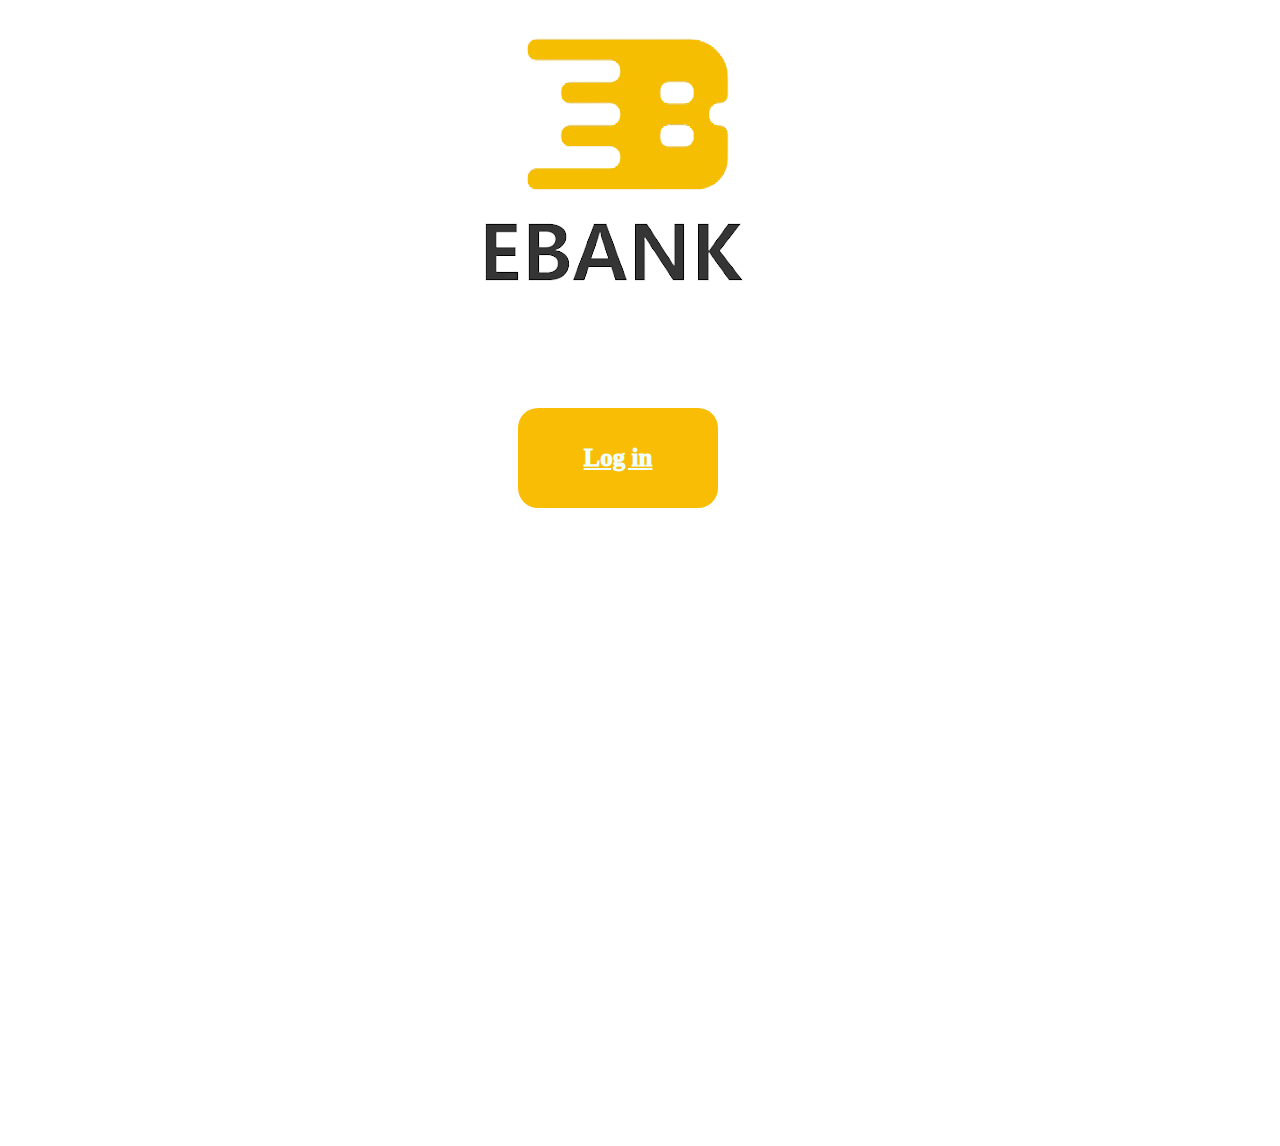
<file: index.html>
<!DOCTYPE html>
<meta charset="utf-8">
<meta name="viewport" content="width=device-width">
<head>
<link rel="stylesheet" href="styles2.css">
</head>
<body>
<div class="container">
    <div class="logo"><img src="logo.png"></div>
    <div class="login"><a href="forum.html" style="color:azure">Log in</div> 
</div>
</body>
</file>
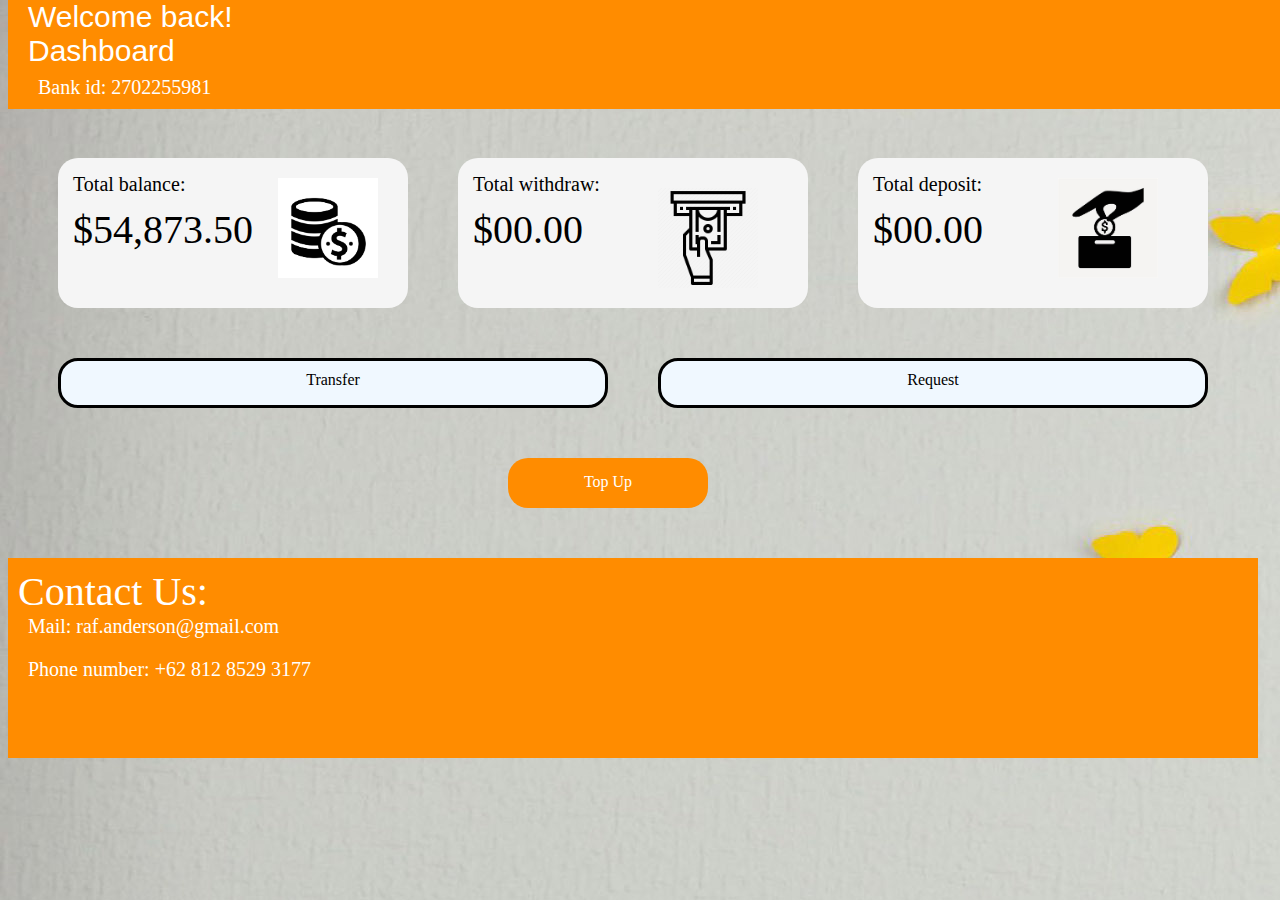
<file: forum.html>
<!DOCTYPE html>
<meta charset="utf-8">
<meta name="viewport" content="width=device-width initial-scale=1">
<head>
<link rel="stylesheet" href="style.css">
</head>
<body>
<div class="container">
    <div class="headers">
        <div class="header">Welcome back!</div>
        <div class="dashboard">Dashboard</div>
        <div class="bankid">Bank id: 2702255981</div>
    </div>
    <div class="balance">
        <div class="up">Total balance:</div>
        <div class="num">$54,873.50</div>
    </div>
    <div class="img"><img src="coin.jpg"  class="coin"width="100"></div>
    <div class="box2">
        <div class="draw1">Total withdraw:</div>
        <div class="draw2">$00.00</div>
    </div>
    <div class="img"><img src="withdraw.png"  class="withdraw"width="100"></div>
    <div class="box3">
        <div class="draw1">Total deposit:</div>
        <div class="draw2">$00.00</div>
    </div>
    <div class="img"><img src="OIP.jpg"  class="depo"width="100"></div>
    <div class="transfer" onclick="location.href='topup.html'">Transfer</div>
    <div class="request">Request</div>
    <div class="topupp">Top Up</div>
    <div class="contactus">
        <div class="head">Contact Us:</div>
        <div class="mail">Mail: raf.anderson@gmail.com</div>
        <div class="phonenumber">Phone number: +62 812 8529 3177</div>
    </div>
</div>
</body>
</file>
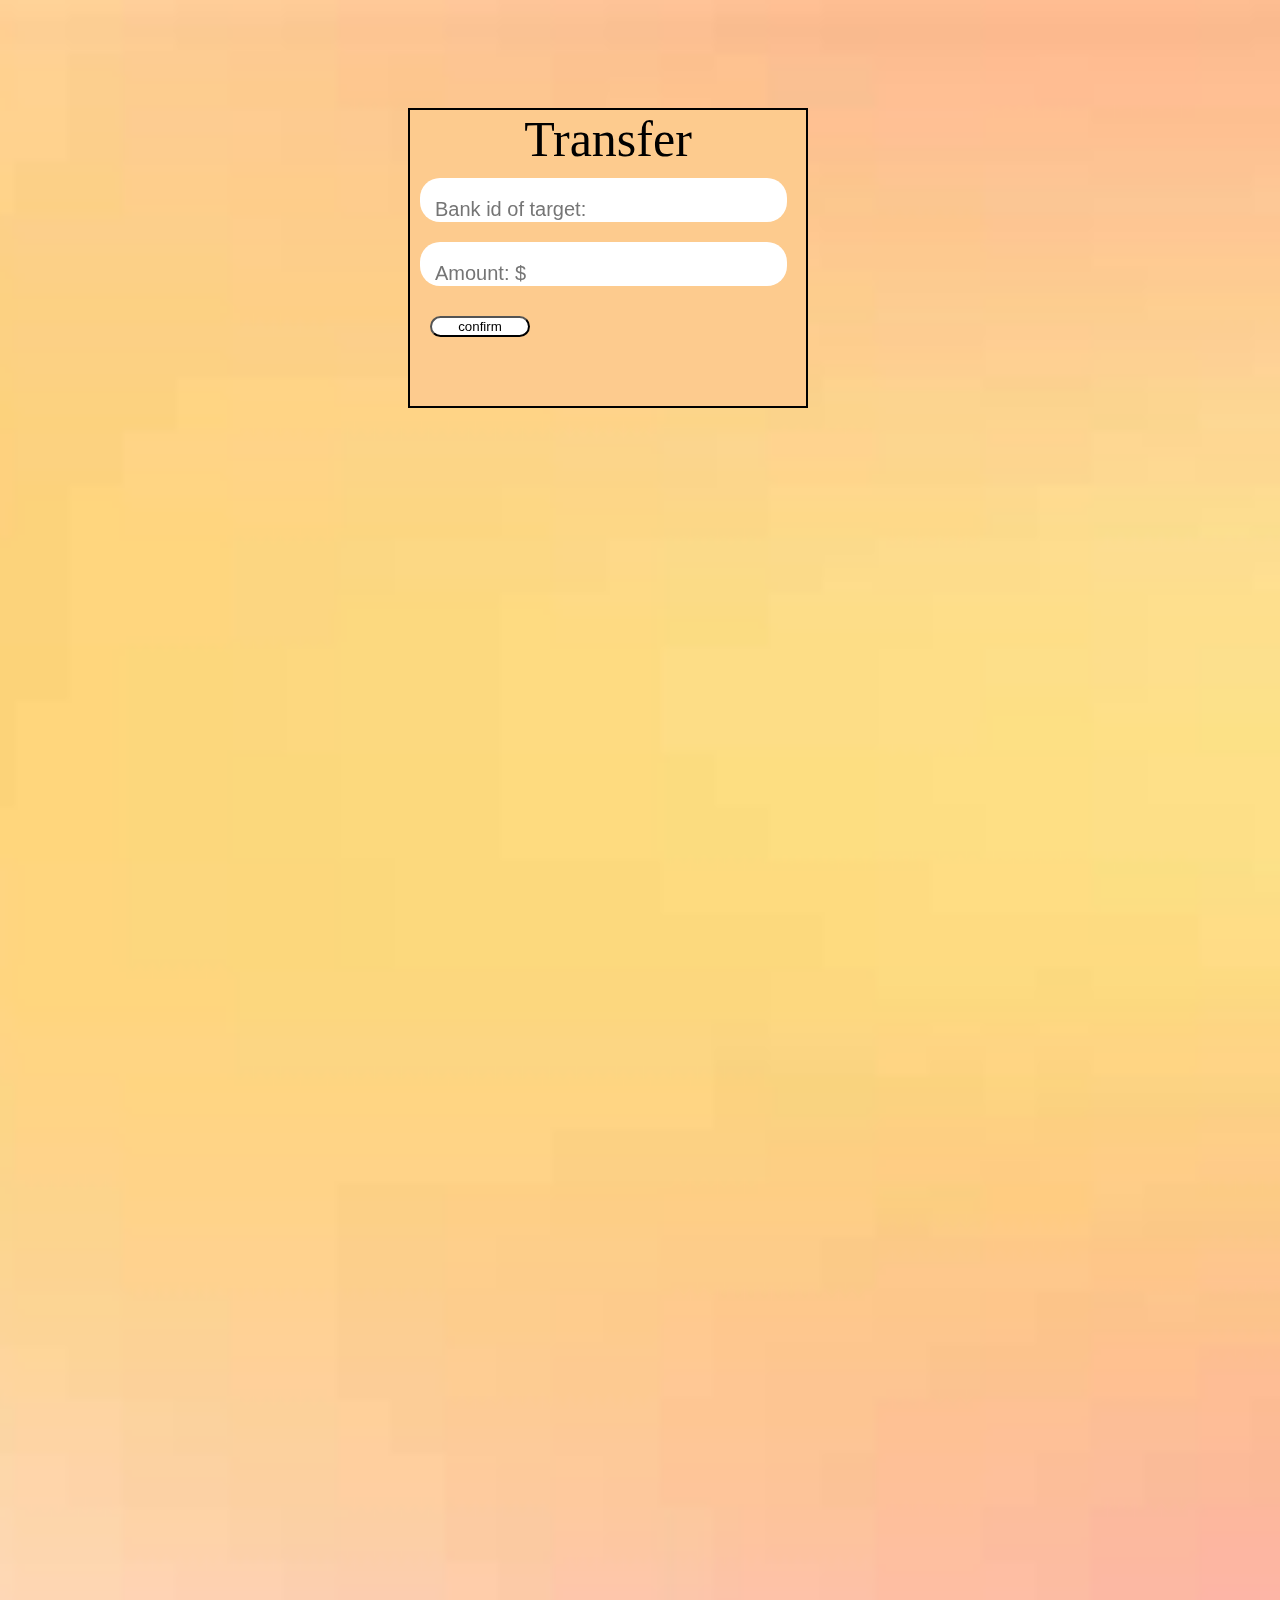
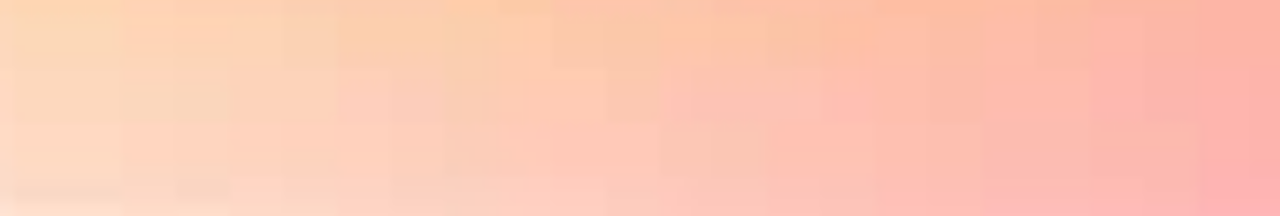
<file: topup.html>
<!DOCTYPE html>
<meta charset="utf-8">
<meta name="viewport" content="width=device-width initial-scale=1">
<head>
<link rel="stylesheet" href="topup.css">
</head>
<body>
<form action="forum.html">
<div class="container">
    <div class="box">
        <div class="topup">Transfer</div>
        <div class="bankidinput"><input type="text" class="input" placeholder="Bank id of target:" width:80px; required></div>
        <div class="amountinput"><input type="text" class="amount" placeholder="Amount: $" width:80px; required></div>
        <div class="submit"><input type="submit"value="confirm" class="confirm"></div>
    </div>
</div>
</form>
</body>
</body>
</file>
<file: styles2.css>
@media only screen and  (max-width:640px){
.container{
    display:grid;
    grid-template-columns: 80px 100px 100px 50px 80px 80px 100px 100px 100px 100px 100px 100px 100px 100px 100px;
    grid-template-rows: 100px 100px 200px 100px 10px 10px 10px 100px 100px 100px 100px 100px 100px;
}

img{
    margin-left:100px;
    margin-top: 100px;
    width:300px;
    height:auto;
}
.login{
    grid-column-start: 3;
    grid-column-end: 5;
    grid-row-start: 4;
    grid-row-end: 5;
    color:white;
    padding-top: 25%;
    font-weight: 1000;
    font-size: 25px;
    text-align: center;
    text-decoration-color: white;
    background-color: rgb(250, 189, 6);
    border-radius: 20px;
}
}
@media only screen and  (min-width:641px){
.container{
    display:grid;
    grid-template-columns: 100px 100px 100px 50px 80px 80px 100px 100px 100px 100px 100px 100px 100px 100px 100px;
    grid-template-rows: 100px 100px 200px 100px 10px 10px 10px 100px 100px 100px 100px 100px 100px;
}    
.logo{
    grid-column-start: 3;
}
.login{
    grid-column-start: 5;
    grid-column-end: 7;
    grid-row-start: 4;
    grid-row-end: 5;
    padding-top: 36px;
    color:white;
    font-weight: 1000;
    font-size: 25px;
    text-align: center;
    text-decoration-color: white;
    background-color: rgb(250, 189, 6);
    border-radius: 20px;
}
}        
@media only screen and  (min-width:1000px){
.container{
    display:grid;
    grid-template-columns: 100px 100px 100px 50px 80px 80px 100px 100px 100px 100px 100px 100px 100px 100px 100px;
    grid-template-rows: 100px 100px 200px 100px 10px 10px 10px 100px 100px 100px 100px 100px 100px;
}

.logo{
    grid-column-start: 5;
}
.login{
    grid-column-start: 7;
    grid-column-end: 9;
    grid-row-start: 4;
    grid-row-end: 5;
    padding-top: 36px;
    color:white;
    font-weight: 1000;
    font-size: 25px;
    text-align: center;
    text-decoration-color: white;
    background-color: rgb(250, 189, 6);
    border-radius: 20px;
}
}
</file>
<file: style.css>
@media only screen and (max-width:640px){
.container{
    display:grid;
    grid-template-columns: 50px 50px 50px 50px 50px 50px 50px 50px 50px 50px 50px 50px 50px ;
    grid-template-rows: 50px 25px 25px 40px 30px 50px 30px 50px 50px 50px 10px 50px 50px 50px 50px 50px 50px 50px 50px 50px 50px 50px 50px 50px 50px 50px 50px 50px ;
}
body{
    background-image:url("R.jpg");
}
.dashboard{
    grid-row-start: 1;
    grid-column-start: 2;   
    grid-column-end: 7;
    font-size:30px;
    font-family:Arial, Helvetica, sans-serif;
    padding-left: 20px;
}
.coin{
    margin-left:270px;
    margin-top:130px;
    grid-row-start: 8;
    background-color: none;
}
.withdraw{
    margin-top:360px;
    grid-column-start: 1;
    background-color: none;    
    margin-left:250px;
}
.header{
    grid-row-start: 2;
    grid-column-start: 2;
    grid-column-end: 7;
    font-size:30px;
    font-family:Arial, Helvetica, sans-serif;
    padding-left: 20px;
}
.headers{
    grid-column-start: 1;
    grid-column-end: 20;
    width:100%;
    padding-bottom: 10px;
    top:0;
    position:fixed;
    background-color: darkorange;
    color:white;
}
.bankid{
    grid-row-start: 1;
    grid-column-start: 6;
    grid-column-end: 13;
    padding-left: 20px;
    margin-left:10px;
    margin-top: 4px;
    font-size:20px;
}
.balance{
    margin-top: 10px;
    border-radius:20px;
    border:none;
    padding:10px;
    background-color: whitesmoke;
    grid-row-start: 4;
    grid-row-end: 8;
    grid-column-start: 2;
    grid-column-end: 10;
}
.box2{
    margin-top: 10px;
    border-radius:20px;
    border:none;
    padding:10px;
    background-color: whitesmoke;
    grid-row-start: 9;
    grid-row-end: 13;
    grid-column-start: 2;
    grid-column-end: 10;
}
.depo{
    margin-top:530px; 
    margin-left:130px;
}   
.box3{
    margin-top: 10px;
    border-radius:20px;
    border:none;
    padding:10px;
    background-color: whitesmoke;
    grid-row-start: 14;
    grid-row-end: 18;
    grid-column-start: 2;
    grid-column-end: 10; 
}
.draw1{
    color:black;
    padding:5px;
    font-size:20px;   
}
.draw2{
    color:black;
    padding:5px;
    font-size:40px;
}
.up{
    color:black;
    padding:5px;
    font-size:20px;         
}
.num{
    color:black;
    padding:5px;
    font-size:40px;
}
.topup{
    grid-row-start: 6;
    grid-row-end: 6;
    grid-column-start: 21;
    grid-column-end: 23;
    color:white;
    font-size: 20px;
}
.transfer{
    border-radius:20px;
    border:3px solid black;
    background-color: aliceblue;
    border-color: solid black ;
    grid-row-start:19;
    grid-row-end: 19;
    grid-column-start: 2;
    grid-column-end: 10;
    text-align: center;
}
.transfer:hover{
    transform: translatey(10px)
}
.request{
    border-radius:20px;
    border:3px solid black;
    padding:10px;
    background-color: aliceblue;
    border-color: solid black ;
    grid-row-start: 21;
    grid-row-end: 21;
    grid-column-start: 2;
    grid-column-end: 10;
    text-align: center;
}
.request:hover{
    transform: translatey(10px)
}
.topupp{
    color:white;
    grid-row-start: 24;
    grid-column-start:4;
    grid-column-end: 7 ;
    border-radius:20px;
    text-align:center;
    padding-top:15px;
    background-color: darkorange;
}
.contactus{
    grid-row-start: 26;
    grid-row-end: 31;
    grid-column-start: 1;
    grid-column-end: 26;
    color:white;
    padding-left:10px;
    padding-top:10px;
    background-color: darkorange;
}
.head{
    font-size:40px;
}
.mail{
    grid-row-start: 15;
    grid-row-end: 15;
    padding-bottom: 20px;
    grid-column-start: 1;
    margin-left:10px;
    grid-column-end: 26;
    color:white;   
    font-size: 20px;
}
.phonenumber{
    grid-row-start: 15;
    grid-row-end: 15;
    padding-bottom: 30px;
    grid-column-start: 1;
    margin-left:10px;
    grid-column-end: 26;
    color:white;   
    font-size: 20px;
}

}
@media only screen and (min-width:641px){
.container{
    display:grid;
    grid-template-columns: 50px 50px 50px 50px 50px 50px 50px 50px 50px 50px 50px 50px 50px ;
    grid-template-rows: 50px 25px 25px 40px 30px 50px 30px 50px 50px 50px 10px 50px 50px 50px 50px 50px 50px 50px 50px 50px 50px 50px 50px 50px 50px 50px 50px 50px 50px 50px;
}
body{
    background-image:url("R.jpg");
}
.dashboard{
    grid-row-start: 1;
    grid-column-start: 2;   
    grid-column-end: 7;
    font-size:30px;
    font-family:Arial, Helvetica, sans-serif;
    padding-left: 20px;
}
.coin{
    margin-left:450px;
    margin-top:130px;
    grid-row-start: 8;
    background-color: none;
}
.withdraw{
    margin-top:360px;
    grid-column-start: 1;
    background-color: none;    
    margin-left:400px;
}
.header{
    grid-row-start: 2;
    grid-column-start: 2;
    grid-column-end: 7;
    font-size:30px;
    font-family:Arial, Helvetica, sans-serif;
    padding-left: 20px;
}
.headers{
    grid-column-start: 1;
    grid-column-end: 20;
    width:100%;
    padding-bottom: 10px;
    top:0;
    position:fixed;
    background-color: darkorange;
    color:white;
}
.bankid{
    grid-row-start: 1;
    grid-column-start: 6;
    grid-column-end: 13;
    padding-left: 20px;
    margin-left:10px;
    margin-top: 4px;
    font-size:20px;
}
.balance{
    margin-top: 10px;
    border-radius:20px;
    border:none;
    padding:10px;
    background-color: whitesmoke;
    grid-row-start: 4;
    grid-row-end: 8;
    grid-column-start: 2;
    grid-column-end: 13;
}
.box2{
    margin-top: 10px;
    border-radius:20px;
    border:none;
    padding:10px;
    background-color: whitesmoke;
    grid-row-start: 9;
    grid-row-end: 13;
    grid-column-start: 2;
    grid-column-end: 13;
}
.depo{
    margin-top:530px; 
    margin-left:350px;
}   
.box3{
    margin-top: 10px;
    border-radius:20px;
    border:none;
    padding:10px;
    background-color: whitesmoke;
    grid-row-start: 14;
    grid-row-end: 18;
    grid-column-start: 2;
    grid-column-end: 13; 
}
.draw1{
    color:black;
    padding:5px;
    font-size:20px;   
}
.draw2{
    color:black;
    padding:5px;
    font-size:40px;
}
.up{
    color:black;
    padding:5px;
    font-size:20px;         
}
.num{
    color:black;
    padding:5px;
    font-size:40px;
}
.topup{
    grid-row-start: 6;
    grid-row-end: 6;
    grid-column-start: 21;
    grid-column-end: 23;
    color:white;
    font-size: 20px;
}
.transfer{
    border-radius:20px;
    border:3px solid black;
    background-color: aliceblue;
    border-color: solid black ;
    grid-row-start:19;
    grid-row-end: 19;
    grid-column-start: 2;
    grid-column-end: 13;
    text-align: center;
}
.transfer:hover{
    transform: translatey(10px)
}
.request{
    border-radius:20px;
    border:3px solid black;
    padding:10px;
    background-color: aliceblue;
    border-color: solid black ;
    grid-row-start: 21;
    grid-row-end: 21;
    grid-column-start: 2;
    grid-column-end: 13;
    text-align: center;
}
.request:hover{
    transform: translatey(10px)
}
.topupp{
    color:white;
    grid-row-start: 24;
    grid-column-start:6;
    grid-column-end: 9;
    border-radius:20px;
    text-align:center;
    padding-top:15px;
    background-color: darkorange;
}
.contactus{
    grid-row-start: 26;
    grid-row-end: 31;
    grid-column-start: 1;
    grid-column-end: 26;
    color:white;
    padding-left:10px;
    padding-top:10px;
    background-color: darkorange;
}
.head{
    font-size:40px;
}
.mail{
    grid-row-start: 15;
    grid-row-end: 15;
    padding-bottom: 20px;
    grid-column-start: 1;
    margin-left:10px;
    grid-column-end: 26;
    color:white;   
    font-size: 20px;
}
.phonenumber{
    grid-row-start: 15;
    grid-row-end: 15;
    padding-bottom: 30px;
    grid-column-start: 1;
    margin-left:10px;
    grid-column-end: 26;
    color:white;   
    font-size: 20px;
}
}
@media only screen and (min-width:1200px){
.container{
    display:grid;
    grid-template-columns: 50px 50px 50px 50px 50px 50px 50px 50px 50px 50px 50px 50px 50px 50px 50px 50px 50px 50px 50px 50px 50px 50px 50px 50px 50px 50px 50px 50px 50px 50px 50px 50px 50px 50px 50px 50px;
    grid-template-rows: 50px 25px 25px 40px 30px 50px 30px 50px 50px 50px 50px 50px 50px 50px 50px 50px 50px ;
}
body{
    background-image:url("R.jpg");
}
.headers{
    top:0;
    position: fixed;
    background-color: darkorange;
    width:105%;
    margin-right:10px;
    color:white;
    padding-bottom:10px;
}
.dashboard{
    grid-row-start: 1;
    grid-column-start: 2;   
    grid-column-end: 7;
    font-size:30px;
    font-family:Arial, Helvetica, sans-serif;
    padding-left: 20px;
}
.coin{
    margin-left:270px;
    margin-top:170px;
    grid-row-start: 8;
    background-color: none;
}
.withdraw{
    margin-left:600px;
    margin-top:180px;
    grid-row-start: 8;
    background-color: none;    
}
.header{
    grid-row-start: 2;
    grid-column-start: 2;
    grid-column-end: 7;
    font-size:30px;
    font-family:Arial, Helvetica, sans-serif;
    padding-left: 20px;
}
.bankid{
    grid-row-start: 2;
    grid-column-start: 7;
    grid-column-end: 13;
    padding-left: 20px;
    margin-top: 8px;
    font-size:20px;
}
.balance{
    margin-top: 10px;
    border-radius:20px;
    border:none;
    padding:10px;
    background-color: whitesmoke;
    grid-row-start: 5;
    grid-row-end: 9;
    grid-column-start: 2;
    grid-column-end: 9;
}
.box2{
    margin-top: 10px;
    border-radius:20px;
    border:none;
    padding:10px;
    background-color: whitesmoke;
    grid-row-start: 5;
    grid-row-end: 9;
    grid-column-start: 10;
    grid-column-end: 17;
}
.depo{
    margin-top:170px;
    margin-left: 950px; 
}   
.box3{
    margin-top: 10px;
    border-radius:20px;
    border:none;
    padding:10px;
    background-color: whitesmoke;
    grid-row-start: 5;
    grid-row-end: 9;
    grid-column-start: 18;
    grid-column-end: 25; 
}
.draw1{
    color:black;
    padding:5px;
    font-size:20px;   
}
.draw2{
    color:black;
    padding:5px;
    font-size:40px;
}
.up{
    color:black;
    padding:5px;
    font-size:20px;         
}
.num{
    color:black;
    padding:5px;
    font-size:40px;
}
.topup{
    grid-row-start: 6;
    grid-row-end: 6;
    grid-column-start: 21;
    grid-column-end: 23;
    color:white;
    font-size: 20px;
}
.transfer{
    border-radius:20px;
    border:3px solid black;
    padding:10px;
    background-color: aliceblue;
    border-color: solid black ;
    grid-row-start: 10;
    grid-row-end: 10;
    grid-column-start: 2;
    grid-column-end: 13;
    text-align: center;
}
.transfer:hover{
    transform: translatey(10px)
}
.request{
    border-radius:20px;
    border:3px solid black;
    padding:10px;
    background-color: aliceblue;
    border-color: solid black ;
    grid-row-start: 10;
    grid-row-end: 10;
    grid-column-start: 14;
    grid-column-end: 25;
    text-align: center;
}
.request:hover{
    transform: translatey(10px)
}
.topupp{
    color:white;
    grid-row-start: 12;
    grid-column-start:11;
    grid-column-end: 15;
    border-radius:20px;
    text-align:center;
    padding-top:15px;
    background-color: darkorange;
}
.contactus{
    grid-row-start: 14;
    grid-row-end: 19;
    grid-column-start: 1;
    grid-column-end: 26;
    color:white;
    padding-left:10px;
    padding-top:10px;
    background-color: darkorange;
}
.head{
    font-size:40px;
}
.mail{
    grid-row-start: 15;
    grid-row-end: 15;
    padding-bottom: 20px;
    grid-column-start: 1;
    margin-left:10px;
    grid-column-end: 26;
    color:white;   
    font-size: 20px;
}
.phonenumber{
    grid-row-start: 15;
    grid-row-end: 15;
    padding-bottom: 30px;
    grid-column-start: 1;
    margin-left:10px;
    grid-column-end: 26;
    color:white;   
    font-size: 20px;
}

}
</file>
<file: topup.css>
body{
    background-image: url(topup.jpg);
    background-repeat: no-repeat;
    background-position: center;
    background-size: cover;
}
@media only screen and (max-width:640px){
.container{
    display: grid;
    grid-template-columns: 100px 100px 100px 100px 100px 100px 100px 100px 100px 100px 100px 100px 100px 100px 100px 100px 100px 100px;
    grid-template-rows: 100px 100px 100px 100px 100px 100px 100px 100px 100px 100px 100px 100px 100px 100px 100px 100px 100px 100px;
}
.topup{
    text-align: center;
    font-size: 50px;
}
.input{
    padding-top: 20px;
    padding-left: 15px;
    border-radius:20px;
    background-color: white; 
    border:0px;
    width:230px;
    font-size: 20px;
}
.bankidinput{
    padding-top: 10px;
    grid-column-start: 1;
    grid-column-end: 1;
    grid-row-start: 4;
    grid-row-end: 4;
    padding-left: 10px;
}
.amount{
    padding-top: 20px;
    padding-left: 15px;
    border-radius:20px;
    background-color: white; 
    border:0px;
    width:230px;
    font-size: 20px;
}
.amountinput{
    padding-top:20px;
    grid-column-start: 1;
    grid-column-end: 10;
    grid-row-start: 4;
    grid-row-end: 4;
    padding-left: 10px;
}

.box{
    grid-column-start: 1;
    grid-column-end: 4;
    grid-row-start: 2;
    grid-row-end: 5;
    border:2px solid black;
    backdrop-filter: blur(10000000000000000000000000000000px);
}
.confirm{
    border-radius:20px;
    margin-top: 30px;
    margin-left: 20px;
    width:100px;
    background-color: white;
}
}
@media only screen and (min-width:1000px){
.container{
    display: grid;
    grid-template-columns: 100px 100px 100px 100px 100px 100px 100px 100px 100px 100px 100px 100px 100px 100px 100px 100px 100px 100px;
    grid-template-rows: 100px 100px 100px 100px 100px 100px 100px 100px 100px 100px 100px 100px 100px 100px 100px 100px 100px 100px;
}
.topup{
    text-align: center;
    font-size: 50px;
}
.input{
    padding-top: 20px;
    padding-left: 15px;
    border-radius:20px;
    background-color: white; 
    border:0px;
    width:350px;
    font-size: 20px;
}
.bankidinput{
    padding-top: 10px;
    grid-column-start: 7;
    grid-column-end: 10;
    grid-row-start: 4;
    grid-row-end: 4;
    padding-left: 10px;
}
.amount{
    padding-top: 20px;
    padding-left: 15px;
    border-radius:20px;
    background-color: white; 
    border:0px;
    width:350px;
    font-size: 20px;
}
.amountinput{
    padding-top:20px;
    grid-column-start: 7;
    grid-column-end: 10;
    grid-row-start: 4;
    grid-row-end: 4;
    padding-left: 10px;
}

.box{
    grid-column-start: 5;
    grid-column-end: 9;
    grid-row-start: 2;
    grid-row-end: 5;
    border:2px solid black;
    backdrop-filter: blur(10000000000000000000000000000000px);
}
.confirm{
    border-radius:20px;
    margin-top: 30px;
    margin-left: 20px;
    width:100px;
    background-color: white;
}
}
@media only screen and (min-width:1000px){
.container{
    display: grid;
    grid-template-columns: 100px 100px 100px 100px 100px 100px 100px 100px 100px 100px 100px 100px 100px 100px 100px 100px 100px 100px;
    grid-template-rows: 100px 100px 100px 100px 100px 100px 100px 100px 100px 100px 100px 100px 100px 100px 100px 100px 100px 100px;
}
.topup{
    text-align: center;
    font-size: 50px;
}
.input{
    padding-top: 20px;
    padding-left: 15px;
    border-radius:20px;
    background-color: white; 
    border:0px;
    width:350px;
    font-size: 20px;
}
.bankidinput{
    padding-top: 10px;
    grid-column-start: 7;
    grid-column-end: 10;
    grid-row-start: 4;
    grid-row-end: 4;
    padding-left: 10px;
}
.amount{
    padding-top: 20px;
    padding-left: 15px;
    border-radius:20px;
    background-color: white; 
    border:0px;
    width:350px;
    font-size: 20px;
}
.amountinput{
    padding-top:20px;
    grid-column-start: 7;
    grid-column-end: 10;
    grid-row-start: 4;
    grid-row-end: 4;
    padding-left: 10px;
}
    
.box{
    grid-column-start: 5;
    grid-column-end: 9;
    grid-row-start: 2;
    grid-row-end: 5;
    border:2px solid black;
    backdrop-filter: blur(10000000000000000000000000000000px);
}
.confirm{
    border-radius:20px;
    margin-top: 30px;
    margin-left: 20px;
    width:100px;
    background-color: white;
}
}
</file>
